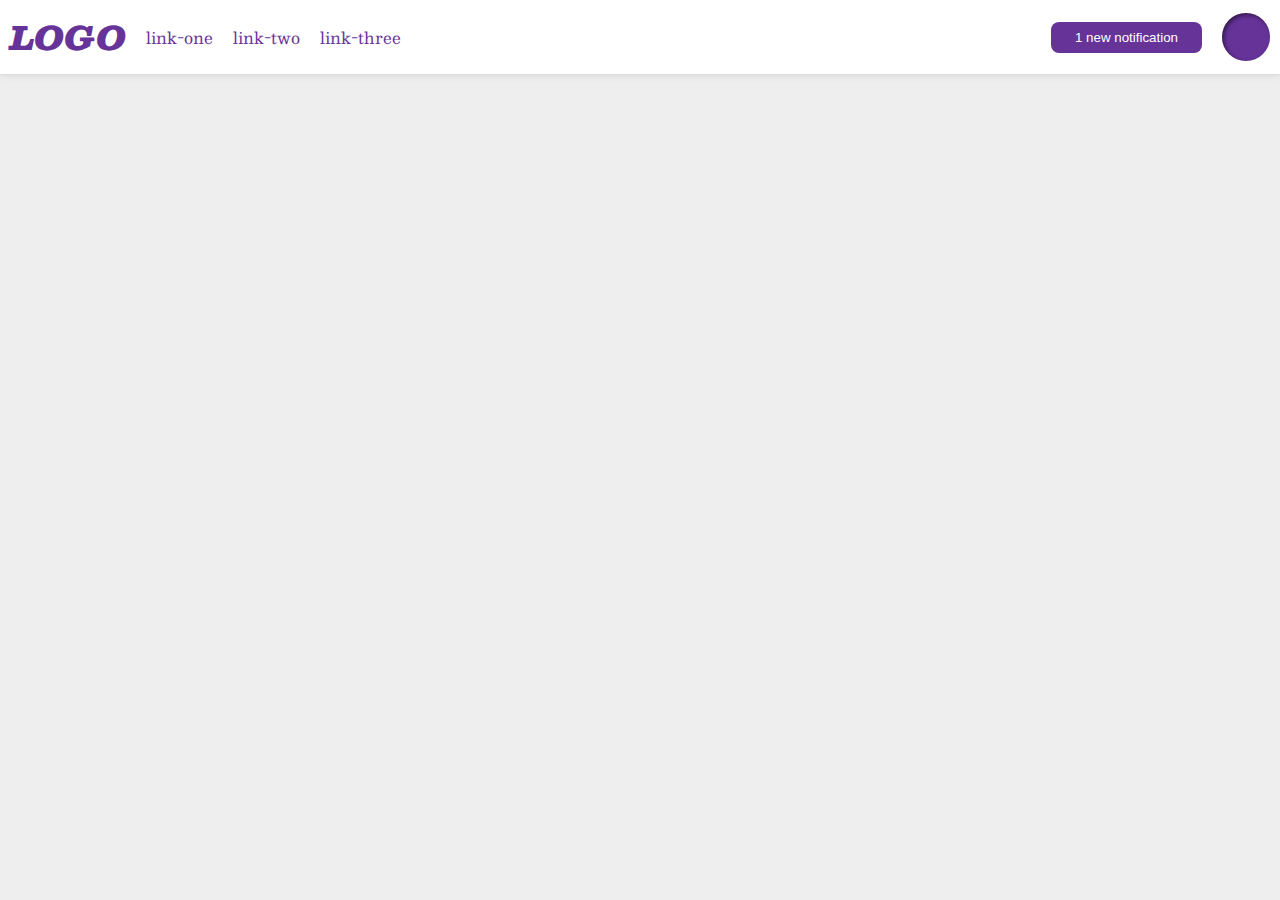
<file: flex/03-flex-header-2/index.html>
<!DOCTYPE html>
<html lang="en">
  <head>
    <meta charset="UTF-8">
    <meta http-equiv="X-UA-Compatible" content="IE=edge">
    <meta name="viewport" content="width=device-width, initial-scale=1.0">
    <title>Flex Header 2</title>
    <link rel="stylesheet" href="style.css">
  </head>
  <body>
    <div class="header">
      <div class="logo">
        LOGO
      </div>
      <ul class="links">
        <li><a href="https://google.com">link-one</a></li>
        <li><a href="https://google.com">link-two</a></li>
        <li><a href="https://google.com">link-three</a></li>
      </ul>

        <button class="notifications">
          1 new notification
        </button>
        <div class="profile-image"></div>

      
    </div>
  </body>
</html>
</file>
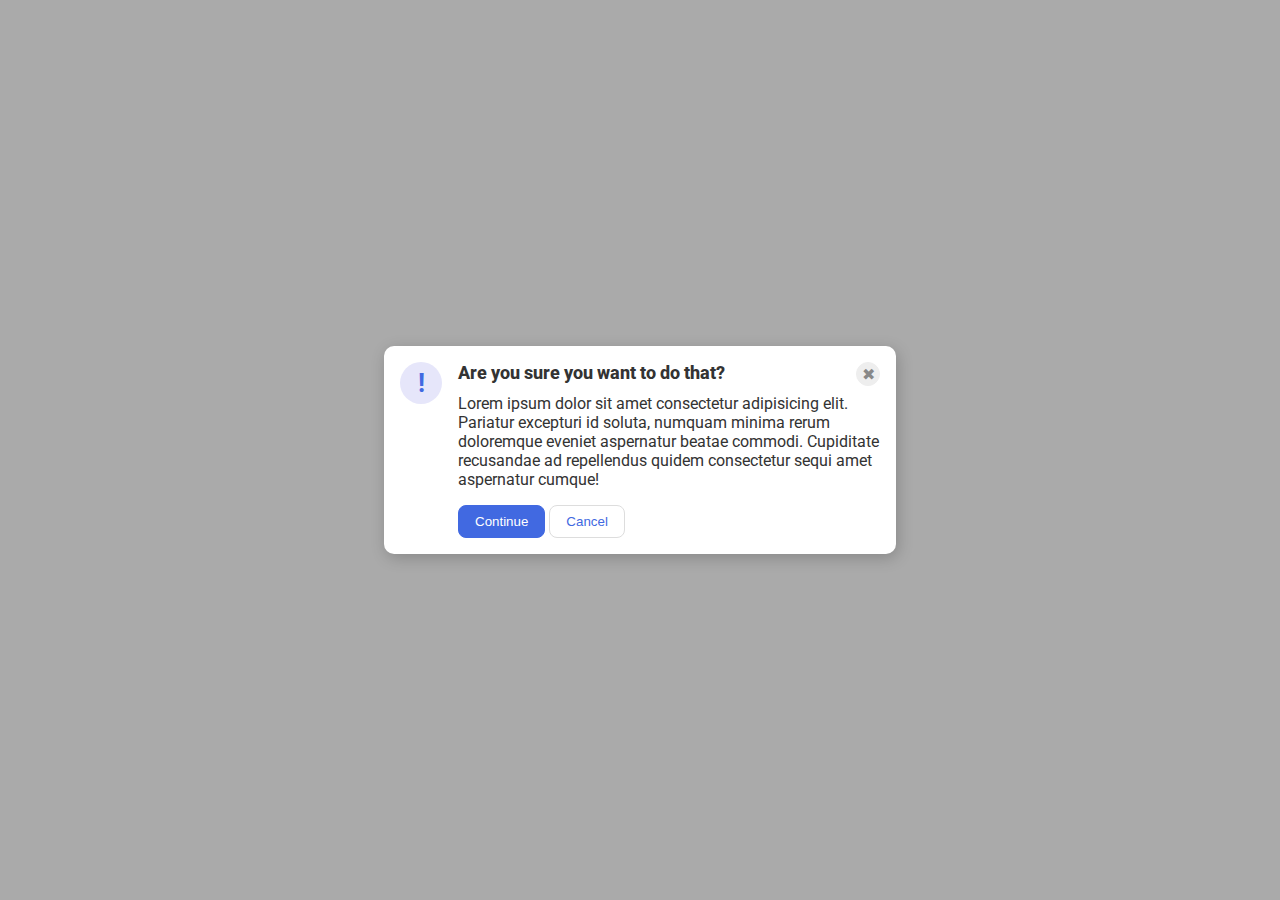
<file: flex/05-flex-modal/index.html>
<!DOCTYPE html>
<html lang="en">

<head>
  <meta charset="UTF-8">
  <meta http-equiv="X-UA-Compatible" content="IE=edge">
  <meta name="viewport" content="width=device-width, initial-scale=1.0">
  <link rel="stylesheet" href="style.css">
  <title>Modal</title>
</head>

<body>
  <div class="modal">

    <div class="icon">!</div>



    <div class="container">
      <div class="header">
        Are you sure you want to do that?
        <button class="close-button">✖</button>
      </div>

      <div class="text">Lorem ipsum dolor sit amet consectetur adipisicing elit. Pariatur excepturi id soluta, numquam
        minima rerum doloremque eveniet aspernatur beatae commodi. Cupiditate recusandae ad repellendus quidem
        consectetur sequi amet aspernatur cumque!</div>
      <button class="continue">Continue</button>
      <button class="cancel">Cancel</button>
    </div>

  </div>
</body>

</html>
</file>
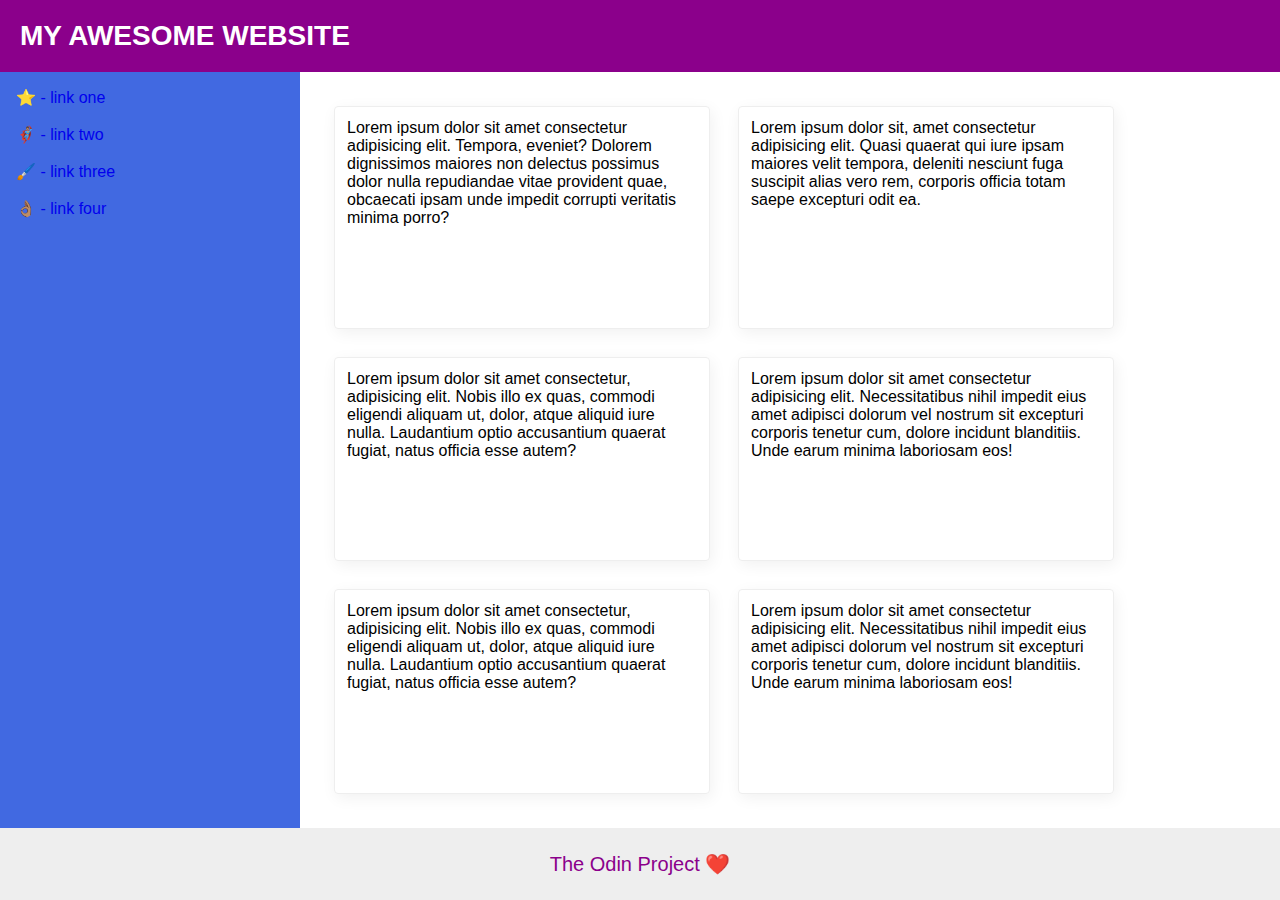
<file: flex/07-flex-layout-2/index.html>
<!DOCTYPE html>
<html lang="en">

<head>
  <meta charset="UTF-8">
  <meta http-equiv="X-UA-Compatible" content="IE=edge">
  <meta name="viewport" content="width=device-width, initial-scale=1.0">
  <title>The Holy Grail</title>
  <link rel="stylesheet" href="style.css">
</head>

<body>
  <div class="header">
    MY AWESOME WEBSITE
  </div>
  <div class="main">

    <div class="sidebar">
      <ul>
        <li><a href="#">⭐ - link one</a></li>
        <li><a href="#">🦸🏽‍♂️ - link two</a></li>
        <li><a href="#">🖌️ - link three</a></li>
        <li><a href="#">👌🏽 - link four</a></li>
      </ul>
    </div>
    <div class="card-container">
      <div class="card">Lorem ipsum dolor sit amet consectetur adipisicing elit. Tempora, eveniet? Dolorem dignissimos
        maiores non delectus possimus dolor nulla repudiandae vitae provident quae, obcaecati ipsam unde impedit
        corrupti
        veritatis minima porro?</div>
      <div class="card">Lorem ipsum dolor sit, amet consectetur adipisicing elit. Quasi quaerat qui iure ipsam maiores
        velit tempora, deleniti nesciunt fuga suscipit alias vero rem, corporis officia totam saepe excepturi odit ea.
      </div>
      <div class="card">Lorem ipsum dolor sit amet consectetur, adipisicing elit. Nobis illo ex quas, commodi eligendi
        aliquam ut, dolor, atque aliquid iure nulla. Laudantium optio accusantium quaerat fugiat, natus officia esse
        autem?</div>
      <div class="card">Lorem ipsum dolor sit amet consectetur adipisicing elit. Necessitatibus nihil impedit eius amet
        adipisci dolorum vel nostrum sit excepturi corporis tenetur cum, dolore incidunt blanditiis. Unde earum minima
        laboriosam eos!</div>
      <div class="card">Lorem ipsum dolor sit amet consectetur, adipisicing elit. Nobis illo ex quas, commodi eligendi
        aliquam ut, dolor, atque aliquid iure nulla. Laudantium optio accusantium quaerat fugiat, natus officia esse
        autem?</div>
      <div class="card">Lorem ipsum dolor sit amet consectetur adipisicing elit. Necessitatibus nihil impedit eius amet
        adipisci dolorum vel nostrum sit excepturi corporis tenetur cum, dolore incidunt blanditiis. Unde earum minima
        laboriosam eos!</div>

    </div>
  </div>
  <div class="footer">
    The Odin Project ❤️
  </div>
</body>

</html>
</file>
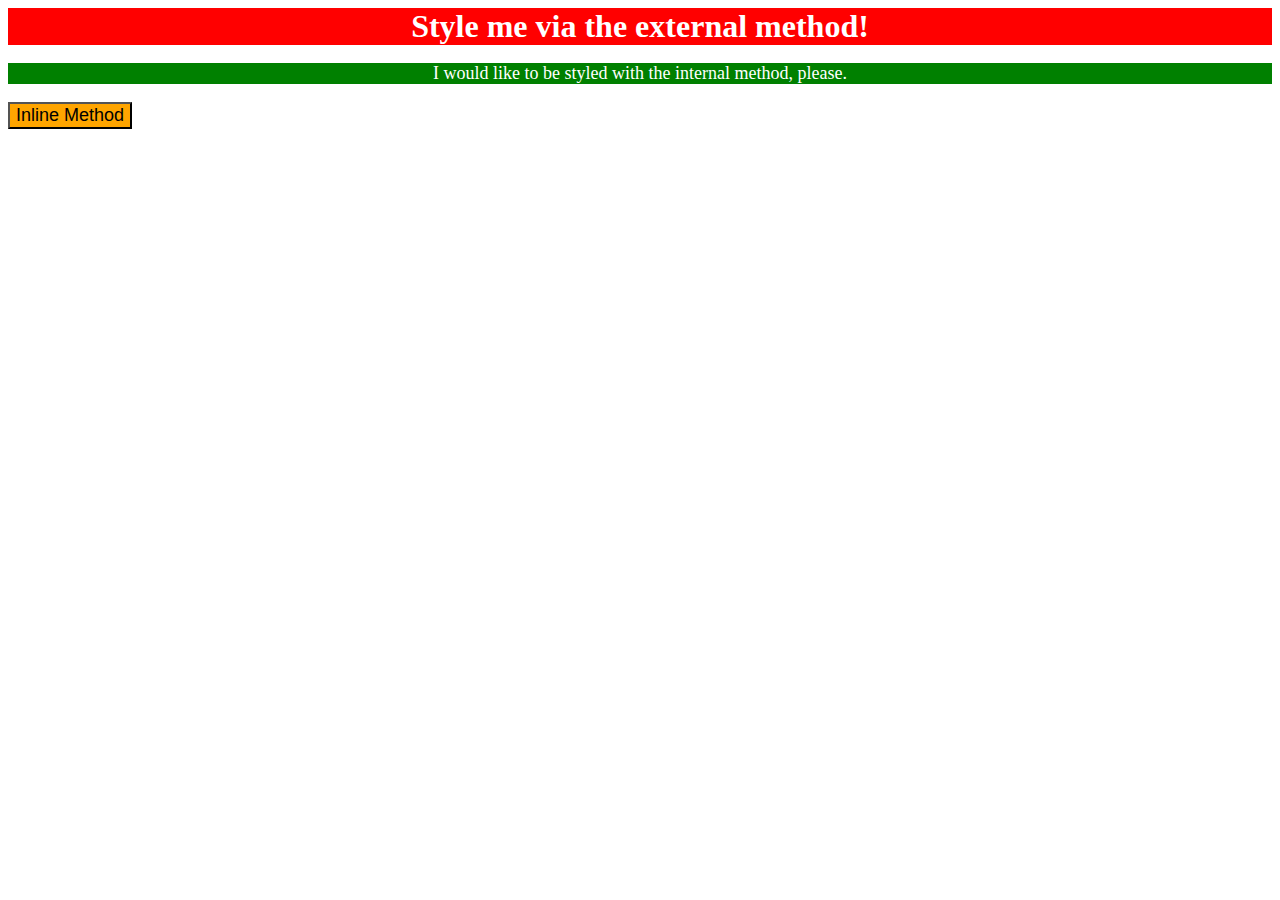
<file: foundations/01-css-methods/index.html>
<!DOCTYPE html>
<html lang="en">
  <head>
    <meta charset="UTF-8">
    <meta http-equiv="X-UA-Compatible" content="IE=edge">
    <meta name="viewport" content="width=device-width, initial-scale=1.0">
    <link rel="stylesheet" href="styles.css">

    <title>Methods for Adding CSS</title>
    <style>
      p {
        background-color: green;
        color: white;
        font-size: 18px;
        text-align: center;
      }
    </style>
  </head>
  <body>
    <div>Style me via the external method!</div>
    <p>I would like to be styled with the internal method, please.</p>
    <button style="background-color: orange; font-size: 18px;">Inline Method</button>
  </body>
</html>
</file>
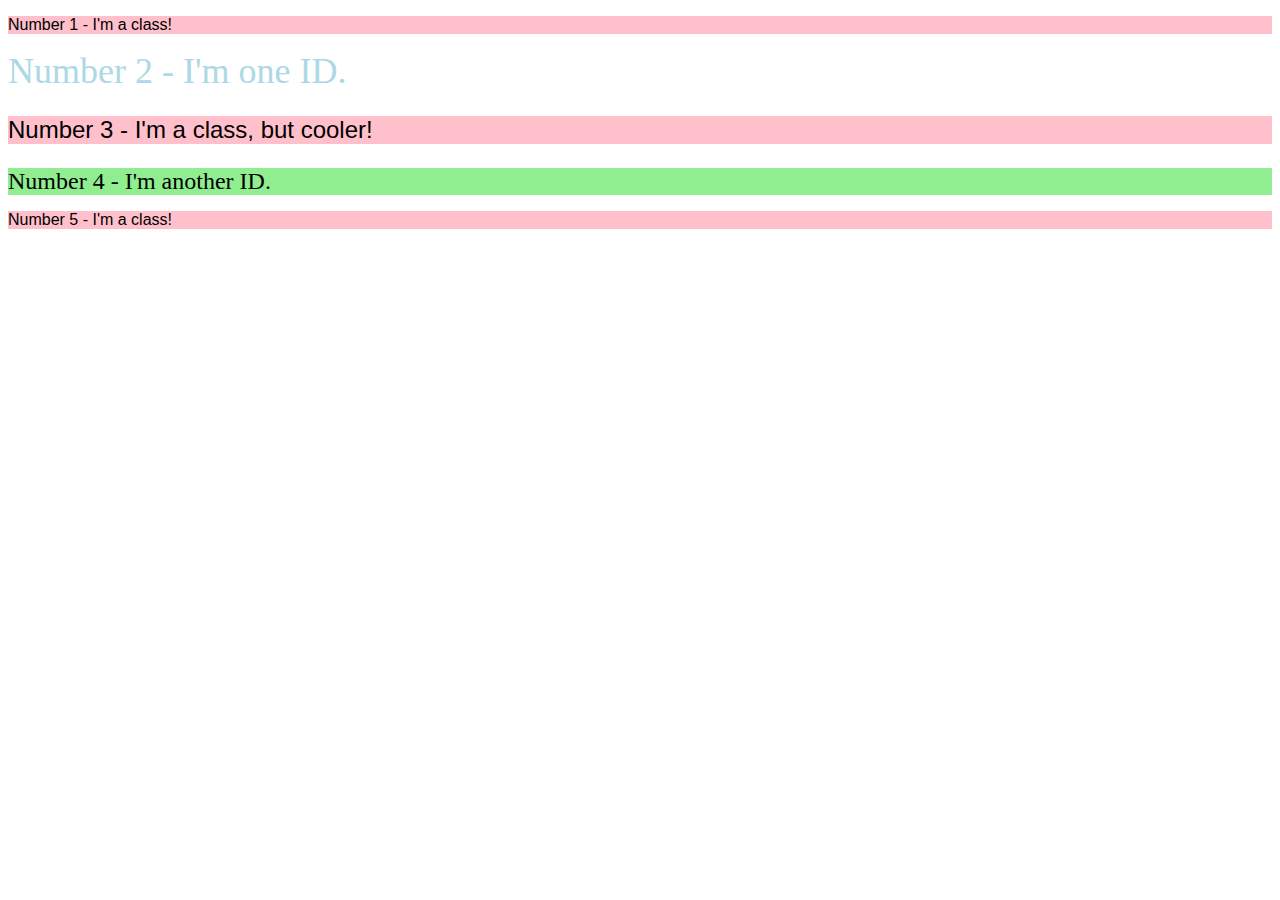
<file: foundations/02-class-id-selectors/index.html>
<!DOCTYPE html>
<html lang="en">
  <head>
    <meta charset="UTF-8">
    <meta http-equiv="X-UA-Compatible" content="IE=edge">
    <meta name="viewport" content="width=device-width, initial-scale=1.0">
    <title>Class and ID Selectors</title>
    <link rel="stylesheet" href="style.css">
  </head>
  <body>
    <p class="odd">Number 1 - I'm a class!</p>
    <div id="second">Number 2 - I'm one ID.</div>
    <p class="odd" id="third">Number 3 - I'm a class, but cooler!</p>
    <div id="fourth">Number 4 - I'm another ID.</div>
    <p class="odd">Number 5 - I'm a class!</p>
  </body>
</html>
</file>
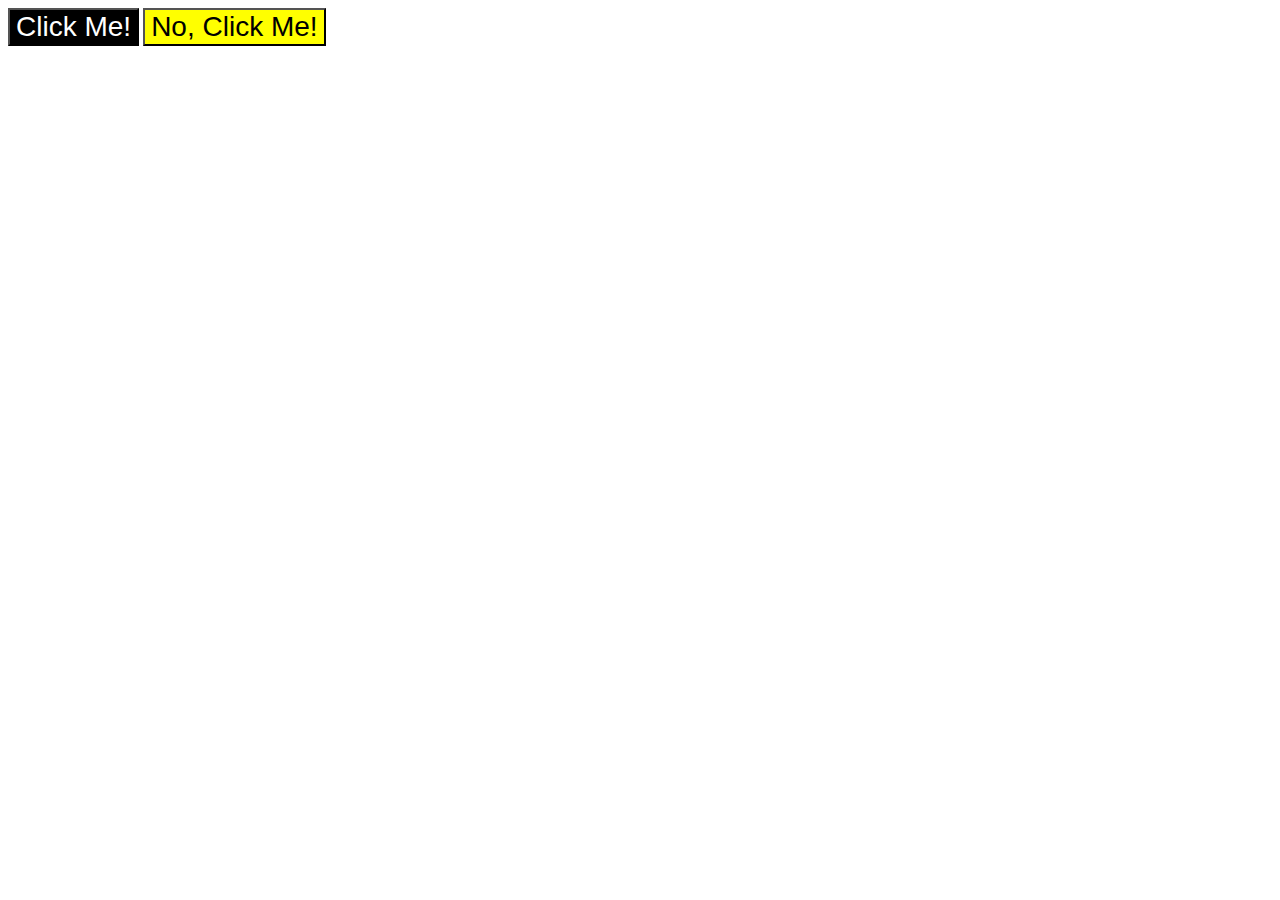
<file: foundations/03-grouping-selectors/index.html>
<!DOCTYPE html>
<html lang="en">
  <head>
    <meta charset="UTF-8">
    <meta http-equiv="X-UA-Compatible" content="IE=edge">
    <meta name="viewport" content="width=device-width, initial-scale=1.0">
    <title>Grouping Selectors</title>
    <link rel="stylesheet" href="style.css">
  </head>
  <body>
    <button class="first-button">Click Me!</button>
    <button class="second-button">No, Click Me!</button>
  </body>
</html>
</file>
<file: flex/03-flex-header-2/style.css>
/* this is some magical font-importing.  
you'll learn about it later. */
@import url('https://fonts.googleapis.com/css2?family=Besley:ital,wght@0,400;1,900&display=swap');

body {
  margin: 0;
  background: #eee;
  font-family: Besley, serif;
}

.header {
  background: white;
  border-bottom: 1px solid #ddd;
  box-shadow: 0 0 8px rgba(0,0,0,.1);
  display: flex;
  gap: 20px;
  align-items: center;
  padding: 10px;
}

.profile-image {
  background: rebeccapurple;
  box-shadow: inset 2px 2px 4px rgba(0,0,0,.5);
  border-radius: 50%;
  width: 48px;
  height: 48px;
}

.logo {
  color: rebeccapurple;
  font-size: 32px;
  font-weight: 900;
  font-style: italic;
}

button {
  border: none;
  border-radius: 8px;
  background: rebeccapurple;
  color: white;
  padding: 8px 24px;
  margin-left: auto;
}

a {
  /* this removes the line under our links */
  text-decoration: none;
  color: rebeccapurple;
}

ul {
  list-style-type: none;
  display: flex;
  gap: 20px;
  margin: 0;
  padding: 0;
}
</file>
<file: flex/05-flex-modal/style.css>
@import url('https://fonts.googleapis.com/css2?family=Roboto:wght@400;700&display=swap');

html, body {
  height: 100%;
}

body {
  font-family: Roboto, sans-serif;
  margin: 0;
  background: #aaa;
  color: #333;
  /* I'll give you this one for free lol */
  display: flex;
  align-items: center;
  justify-content: center;

}


.header {
  font-weight: 800;
  display: flex;
  justify-content: space-between;
  margin-bottom: 8px;
  font-size: 18px;
}
.modal {
  background: white;
  width: 480px;
  border-radius: 10px;
  box-shadow: 2px 4px 16px rgba(0,0,0,.2);
  padding: 16px;
  display: flex;
  justify-content: space-evenly;
  gap: 16px;

}

.icon {
  color: royalblue;
  font-size: 26px;
  font-weight: 700;
  background: lavender;
  width: 42px;
  height: 42px;
  border-radius: 50%;
  display: flex;
  align-items: center;
  justify-content: center;
  flex:none;
}

.close-button {
  background: #eee;
  border-radius: 50%;
  color: #888;
  font-weight: 400;
  font-size: 16px;
  height: 24px;
  width: 24px;
  border: 1px solid #eee;
  padding: 0;
}

button {
  cursor: pointer;
  padding: 8px 16px;
  border-radius: 8px;
}

button.continue {
  background: royalblue;
  border: 1px solid royalblue;
  color: white;
}

button.cancel {
  background: white;
  border: 1px solid #ddd;
  color: royalblue;
}

.text {
  margin-bottom: 16px;
}
</file>
<file: flex/07-flex-layout-2/style.css>
body {
  font-family: -apple-system, BlinkMacSystemFont, 'Segoe UI', Roboto, Oxygen, Ubuntu, Cantarell, 'Open Sans', 'Helvetica Neue', sans-serif;
  margin: 0;
  min-height: 100vh;
  display: flex;
  flex-direction: column;
  justify-content: flex;
  padding: 0;
}

.header {
  background: darkmagenta;
  color: white;
  font-size: 28px;
  padding: 20px;
  font-weight: 800;
  flex: none;
}

.footer {
  height: 72px;
  background: #eee;
  color: darkmagenta;
  text-align: center;
  font-size: 20px;
  display: flex;
  align-items:center;
  justify-content: center;
}


.sidebar {
  width: 300px;
  background: royalblue;
  box-sizing: border-box;
  flex: none;
  padding: 16px;
}

.card {
  border: 1px solid #eee;
  box-shadow: 2px 4px 16px rgba(0,0,0,.06);
  border-radius: 4px;
  padding: 12px;
  width: 350px;
  margin: 14px;
}

.card-container {
  padding: 20px;
  display: flex;
  flex-wrap: wrap;
}
.main {
  display: flex;
  flex: auto;
}

a {
  text-decoration: none;
}

a:visited {
  color: inherit;
}

ul {
  list-style: none;
  color: white;
  display: flex;
  gap: 18px;
  flex-direction: column;
  font-size:  16px;
  margin: 0;
  padding: 0;
}
</file>
<file: foundations/01-css-methods/styles.css>
div {
    background-color: red;
    color: white;
    text-align: center;
    font-weight: bold;
    font-size: 32px;
        
}
</file>
<file: foundations/02-class-id-selectors/style.css>
.odd {

    background-color: pink;
    font-family: 'Segoe UI', Tahoma, Geneva, Verdana, sans-serif, DejaVu Sans;
}

#second {
    color: lightblue;
    font-size: 36px;

}

#third {
    font-size: 24px;

}

#fourth {
    background-color: lightgreen;
    font-size:  24px;
    text-emphasis: bold;
}
</file>
<file: foundations/03-grouping-selectors/style.css>
button {
    font-size: 28px;
    font-family: Arial, Helvetica, sans-serif, 'Times New Roman', Times, serif;
}

.first-button {
    background-color: black;
    color:white;
    text-emphasis: bold;
    
}

.second-button {
    background-color: yellow;
}
</file>
